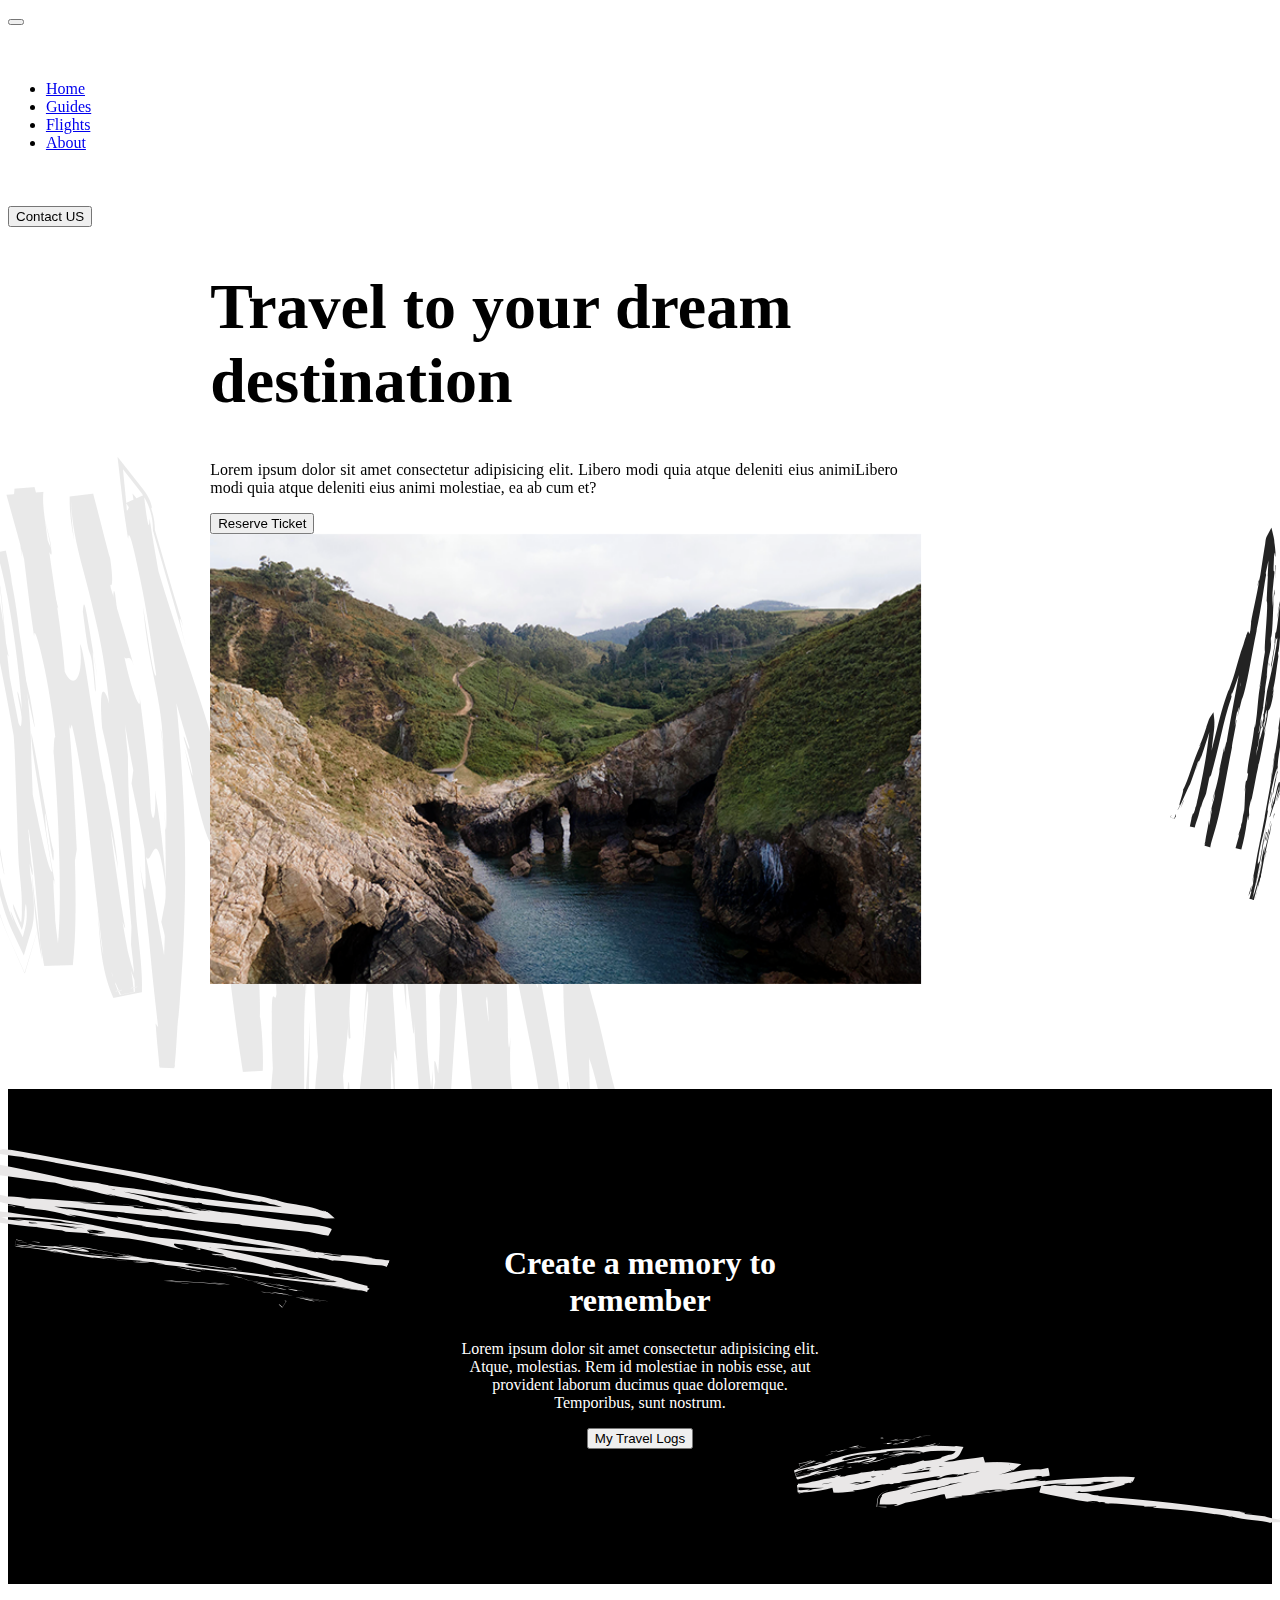
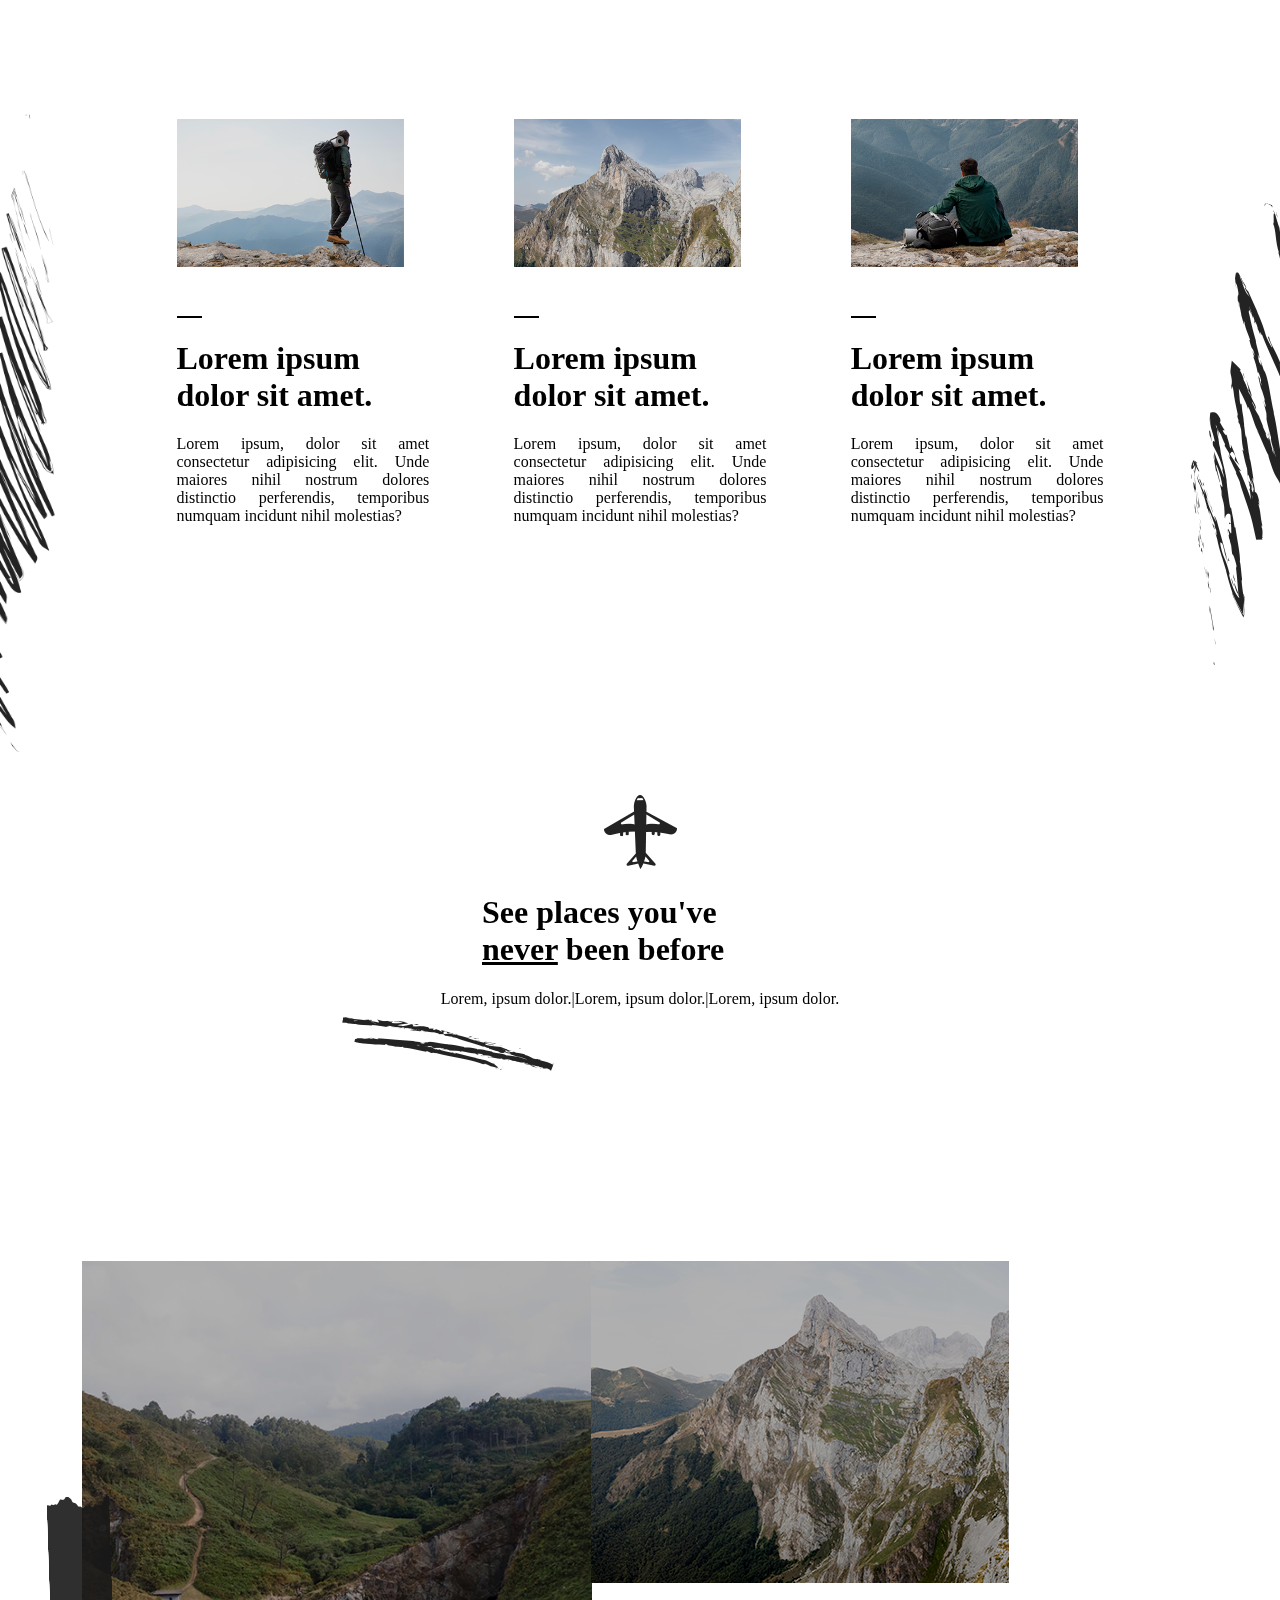
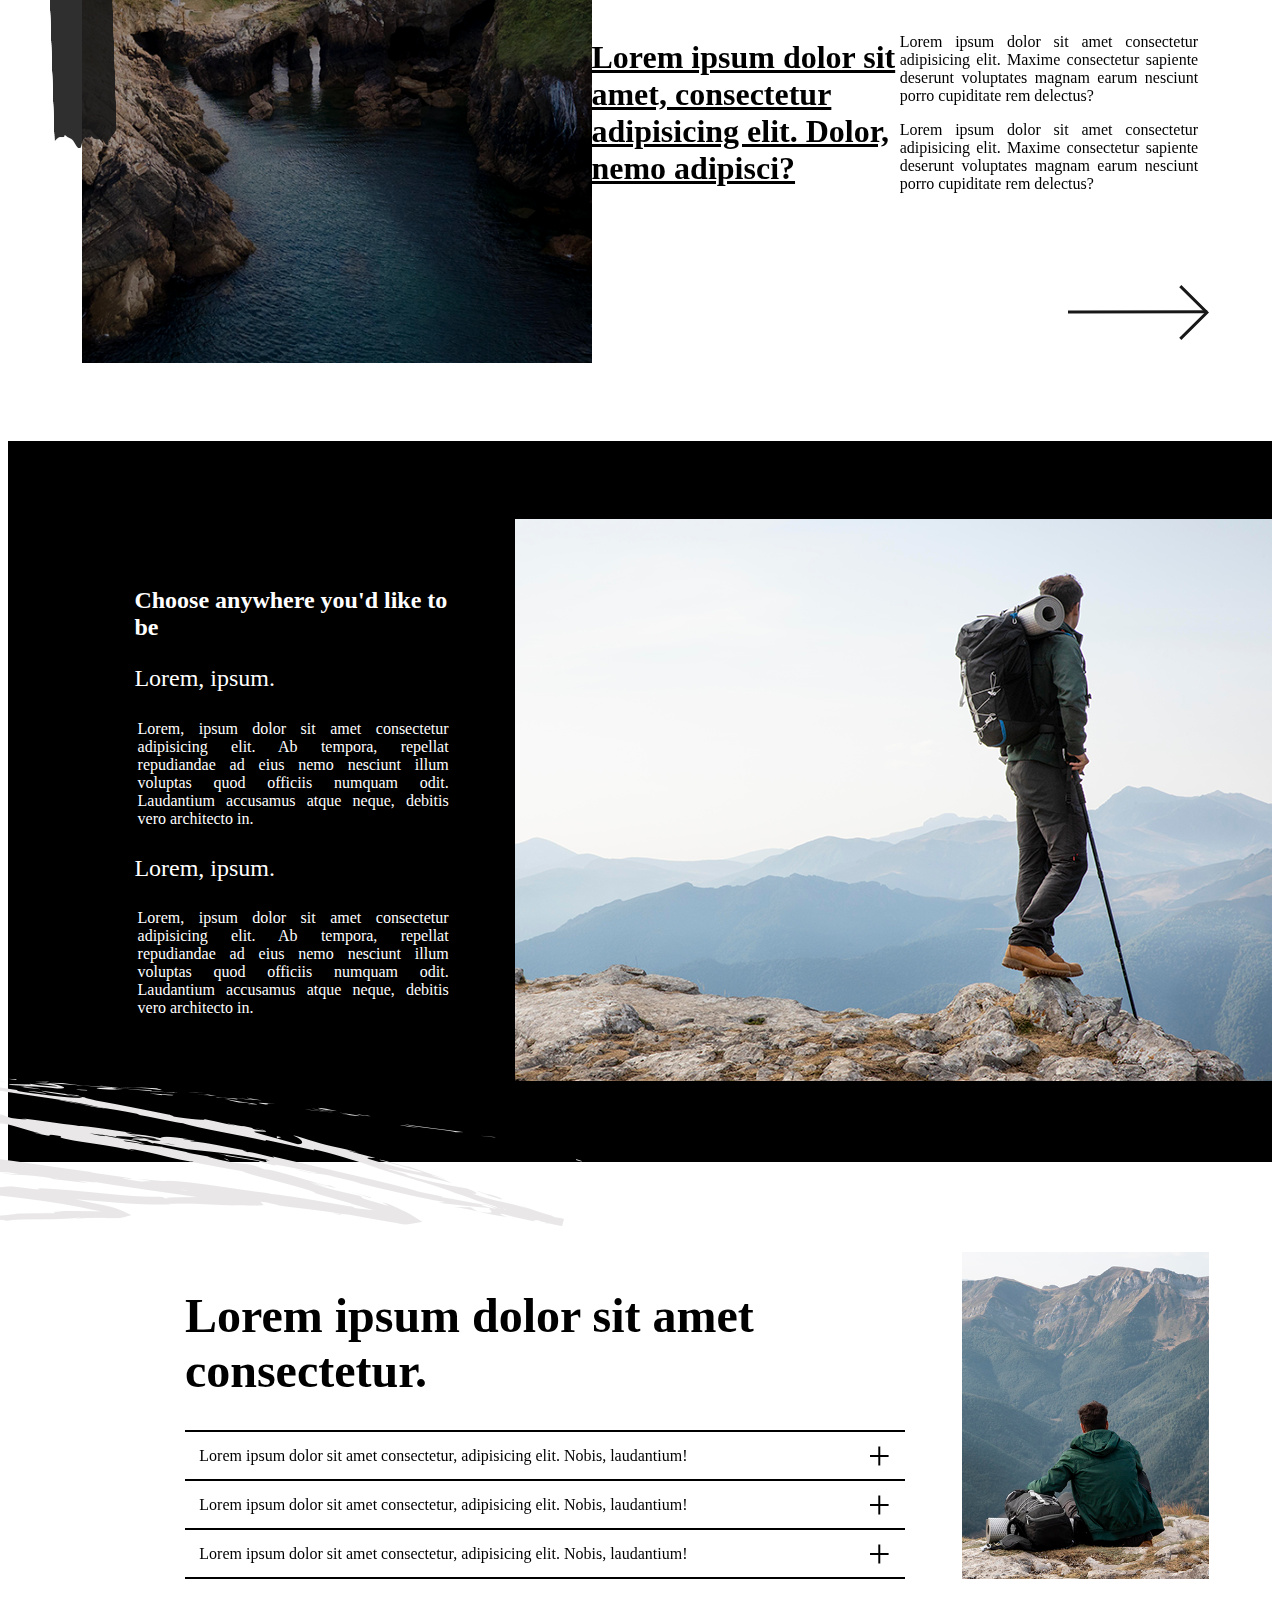
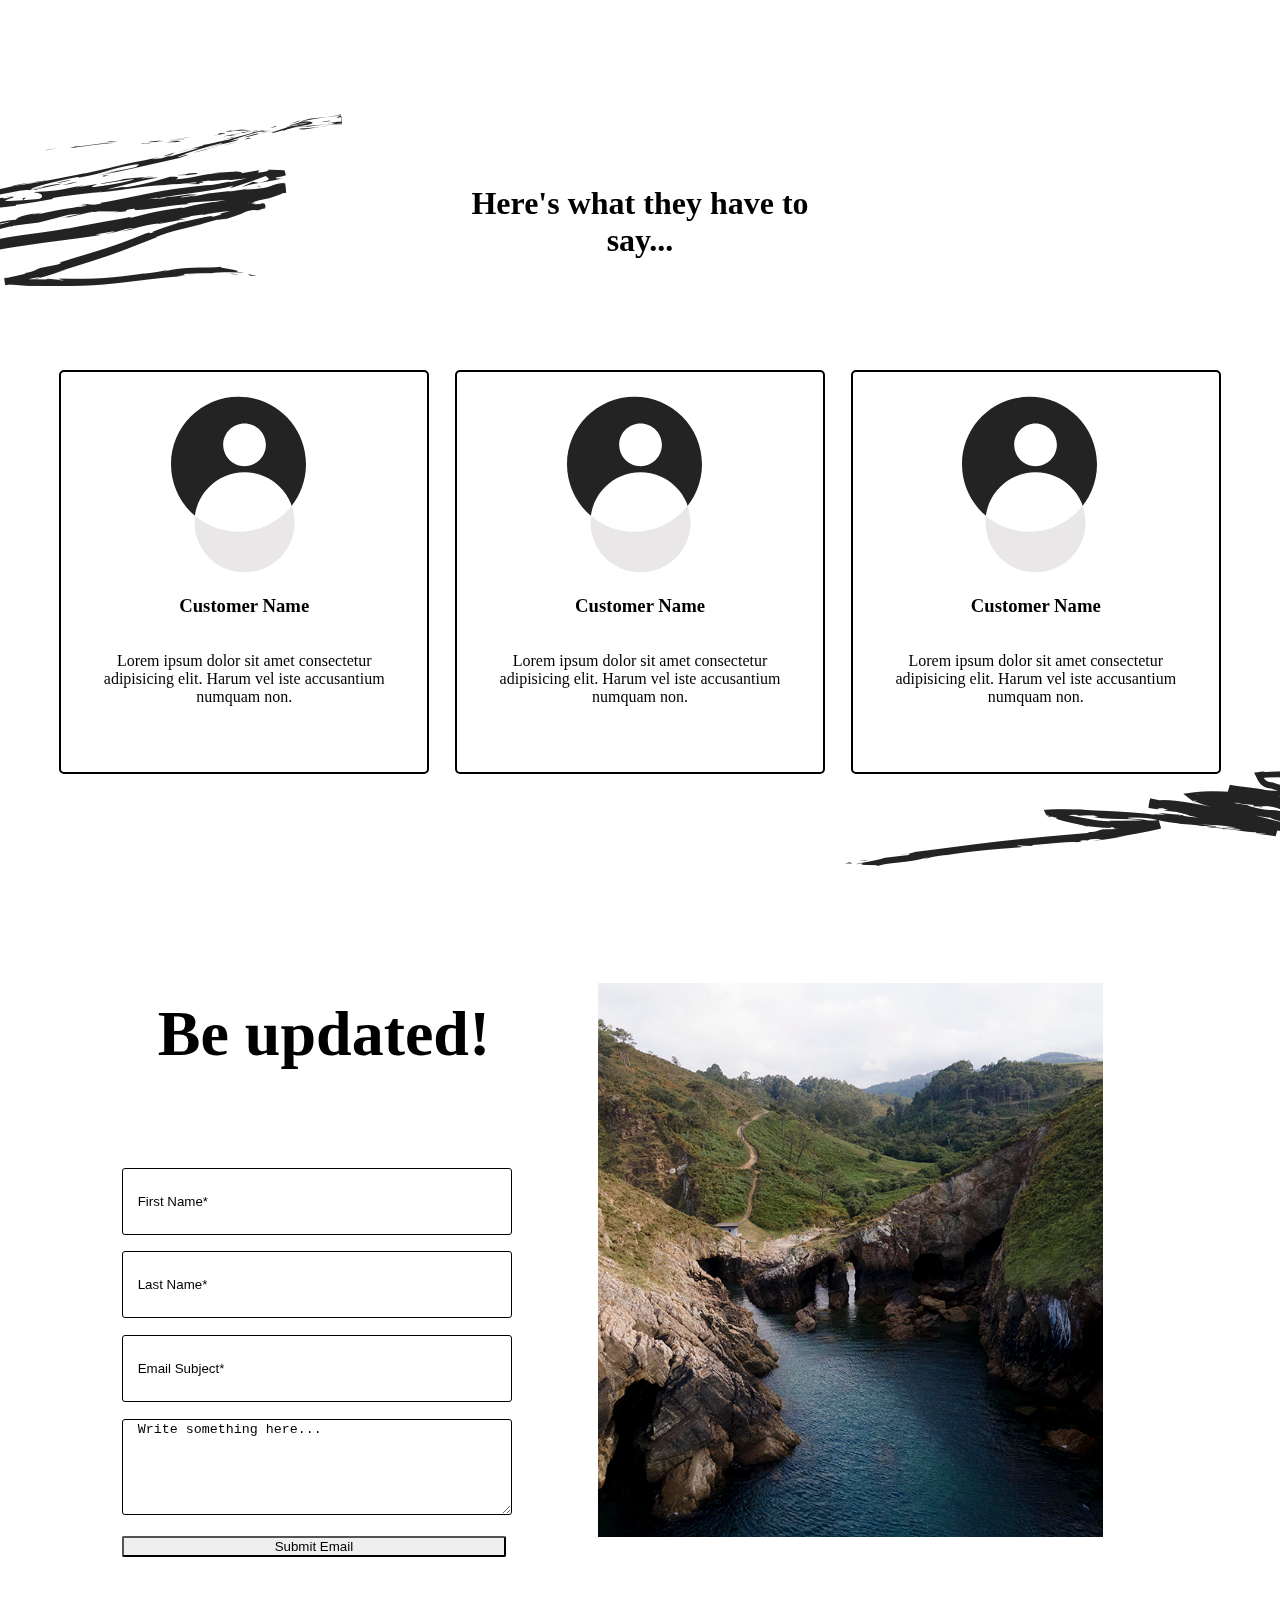
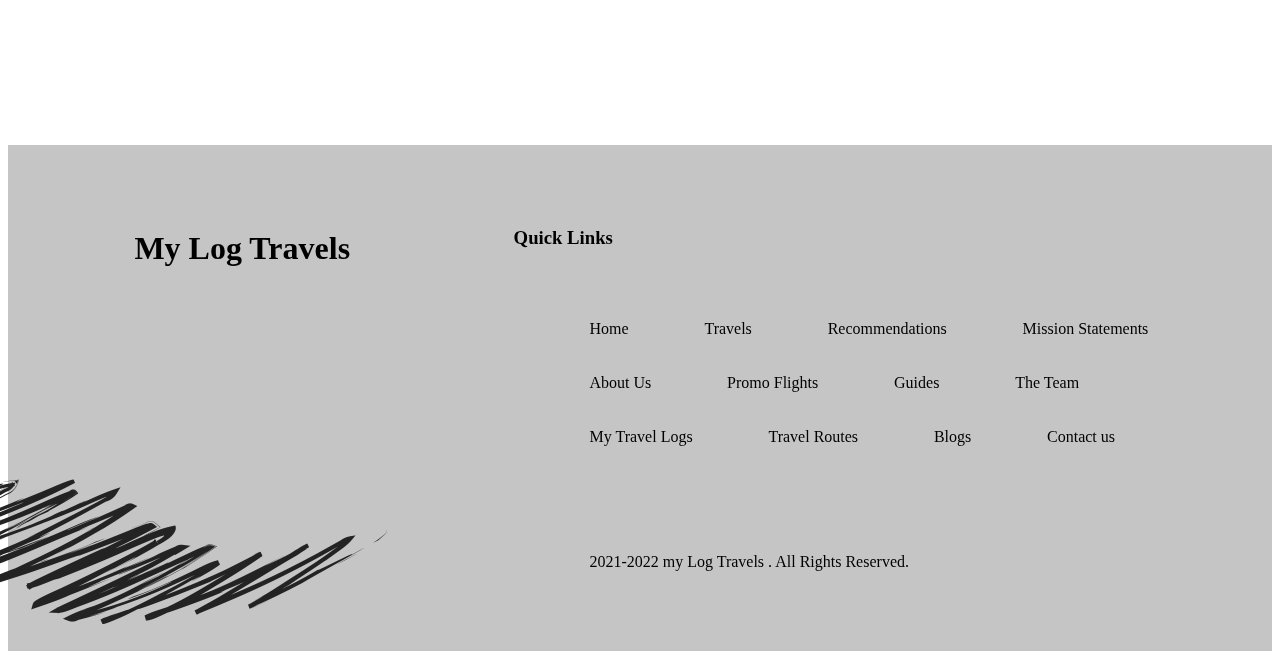
<file: index.html>
<!DOCTYPE html>
<html lang="en">

<head>
    <meta charset="UTF-8">
    <meta name="viewport" content="width=device-width, initial-scale=1.0">
    <title>Document</title>
    <link href="https://cdn.jsdelivr.net/npm/bootstrap@5.3.2/dist/css/bootstrap.min.css" rel="stylesheet"
        integrity="sha384-T3c6CoIi6uLrA9TneNEoa7RxnatzjcDSCmG1MXxSR1GAsXEV/Dwwykc2MPK8M2HN" crossorigin="anonymous">
    <link rel="stylesheet" href="style.css">
</head>

<body>
    <nav class="navbar navbar-expand-lg ">
        <div class="container-fluid">
            <button class="navbar-toggler" type="button" data-bs-toggle="collapse"
                data-bs-target="#navbarSupportedContent" aria-controls="navbarSupportedContent" aria-expanded="false"
                aria-label="Toggle navigation">
                <span class="navbar-toggler-icon"></span>
            </button>


            <div class="collapse navbar-collapse" id="navbarSupportedContent">
                <ul class="navbar-nav me-auto mb-2 mb-lg-0 gap-lg-5" style="padding: 3%;">
                    <li class="nav-item">
                        <a class="nav-link active" aria-current="page" href="#">Home</a>
                    </li>
                    <li class="nav-item">
                        <a class="nav-link" href="#guides">Guides</a>
                    </li>
                    <li class="nav-item">
                        <a class="nav-link" href="#Flights">Flights</a>
                    </li>
                    <li class="nav-item">
                        <a class="nav-link" href="#">About</a>
                    </li>
                </ul>
                <form class="d-flex justify-content-center" role="click">
                    <button class="btn btn-outline-dark border border-2 border-dark px-4" type="submit">Contact
                        US</button>
                </form>
            </div>
        </div>
    </nav>
    <!-- after navigation -->
    <div style="position: relative;" class="box">
        <div class="ti d-lg-flex align-items-center justify-content-center flex-wrap">
            <div class="ltxt w-50">
                <h1 class="lh-1" style="font-size: 4em;">Travel to your dream destination</h1>
                <p class="lh-1" style=" text-align: justify; width: 80%;">Lorem ipsum dolor sit amet consectetur
                    adipisicing elit. Libero modi quia atque deleniti eius animiLibero modi quia atque deleniti eius
                    animi molestiae, ea ab cum et?</p>
                <button class="btn bg-dark text-white w-50">Reserve Ticket</button>
            </div>
            <div class="limage w-50">
                <img class="limage_img figure-img img-fluid" src="images/one.png" alt="Image description">
            </div>
        </div>
    </div>
    <img src="images/twoScribble Dark.svg" class="one_float_left">
    <img src="images/Scribble Lightest_one.svg" class="limage_float" alt="">
    <div class="my_travel">
        <div style="width: 30%;">
            <div>
                <h1 style="text-align: center;">Create a memory to remember</h1>
            </div>
            <div>
                <p style="text-align: center;">Lorem ipsum dolor sit amet consectetur adipisicing elit. Atque,
                    molestias. Rem id molestiae in nobis esse, aut provident laborum ducimus quae doloremque.
                    Temporibus, sunt nostrum.</p>
            </div>
        </div>
        <div><button class="btn text-white border border-1 w-40 px-5 travel_logs">My Travel Logs</button></div>
        <img class="three_blog_left" src="images/three_blog_left.svg" alt="">
        <img class="four_blog_right_Scribble" src="images/four_blog_right_Scribble Light.svg" alt="">
    </div>

    <div class="three_images" id="guides">
        <div class="allImages">
            <div class="image3">
                <img src="images/gallary_img1.png" alt="imag1">
            </div>
            <div id="line"></div>
            <div>
                <h1>Lorem ipsum dolor sit amet.</h1>
            </div>
            <div>
                <p style="text-align: justify;">Lorem ipsum, dolor sit amet consectetur adipisicing elit. Unde maiores
                    nihil nostrum dolores
                    distinctio
                    perferendis,
                    temporibus numquam incidunt nihil molestias?</p>
            </div>
        </div>
        <div class="allImages">
            <div class="image3">
                <img src="images/gallary_img2.png" alt="">
            </div>
            <div id="line"></div>
            <div>
                <h1>Lorem ipsum dolor sit amet.</h1>
            </div>
            <div>
                <p style="text-align: justify;">Lorem ipsum, dolor sit amet consectetur adipisicing elit. Unde maiores
                    nihil nostrum dolores
                    distinctio
                    perferendis,
                    temporibus numquam incidunt nihil molestias?</p>
            </div>
        </div>
        <div class="allImages">
            <div class="image3">
                <img src="images/gallary_img3.png" alt="">
            </div>
            <div id="line"></div>
            <div>
                <h1>Lorem ipsum dolor sit amet.</h1>
            </div>
            <div>
                <p style="text-align: justify;">Lorem ipsum, dolor sit amet consectetur adipisicing elit. Unde maiores
                    nihil nostrum dolores
                    distinctio
                    perferendis,
                    temporibus numquam incidunt nihil molestias?</p>
            </div>
        </div>
        <img class="gallary_left" src="images/gallary_left_Scribble Dark (1).svg" alt="">
        <img class="gallary_right" src="images/gallary_right__Scribble Dark.svg" alt="">

    </div>


    <!-- plain -->
    <div class="plain" id="Flights">
        <div class="icon">
            <img src="images/Airplace Icon.svg" alt="">
        </div>
        <div class="plain_text">
            <h1>
                See places you've <u>never</u> been before
            </h1>
        </div>
        <div class="plain_text_cap">
            <div>Lorem, ipsum dolor.|</div>
            <div>Lorem, ipsum dolor.|</div>
            <div>Lorem, ipsum dolor.</div>
            <img class="plain_Scribble" src="images/plain_Scribble Dark (3).svg" alt="">
        </div>
    </div>
    <div class="twoImgs">
        <div class="long_img">
            <img src="images/five_long_left.png" alt="river">
        </div>
        <div class="small_image">
            <div class="images_small">
                <img src="images/five_smll_mount.png" alt="mountain">
            </div>
            <div class="mountain_text">
                <div class="mountain_large">
                    <h1>
                        <u>
                            Lorem ipsum dolor sit amet, consectetur adipisicing elit. Dolor, nemo adipisci?
                        </u>
                    </h1>
                </div>
                <div class="mountain_small">
                    <p style="text-align: justify;">Lorem ipsum dolor sit amet consectetur adipisicing elit. Maxime
                        consectetur sapiente deserunt
                        voluptates magnam earum nesciunt porro cupiditate rem delectus?</p>
                    <p style="text-align: justify;">Lorem ipsum dolor sit amet consectetur adipisicing elit. Maxime
                        consectetur sapiente deserunt
                        voluptates magnam earum nesciunt porro cupiditate rem delectus?</p>
                </div>
            </div>
        </div>
        <img class="Tape" src="images/Tape.svg" alt="">
        <img class="line" src="images/Line.svg" alt="">
    </div>
    <div class="bloc_six">
        <div class="six_main">
            <div class="six_main_left">
                <div class="left_head">
                    <h2>Choose anywhere you'd like to be</h2>
                </div>
                <div class="six_main_b1">
                    <p style="font-size: 1.5em; text-align: justify;" class="fw-semibold">Lorem, ipsum.</p>
                    <p style="text-align: justify; padding: 1%;">Lorem, ipsum dolor sit amet consectetur adipisicing
                        elit. Ab tempora, repellat repudiandae ad
                        eius nemo nesciunt illum voluptas quod officiis numquam odit. Laudantium accusamus atque neque,
                        debitis vero architecto in.</p>
                </div>
                <div class="six_main_b2">
                    <p style="font-size: 1.5em; text-align: justify;" class="fw-semibold">Lorem, ipsum.</p>
                    <p style="text-align: justify; padding: 1%;">Lorem, ipsum dolor sit amet consectetur adipisicing
                        elit. Ab tempora, repellat repudiandae ad
                        eius nemo nesciunt illum voluptas quod officiis numquam odit. Laudantium accusamus atque neque,
                        debitis vero architecto in.</p>
                </div>
            </div>
            <div class="six_main_right">
                <img src="images/six_bloxk_right.png" alt="">
            </div>
        </div>
        <img class="six_ScribbleLight" src="images/six_ScribbleLight.svg" alt="">
    </div>


    <div class="seven_block">
        <div class="seven_left">
            <div class="seven_left_top">
                <h1 style="font-size: 3em;">Lorem ipsum dolor sit amet consectetur.</h1>
            </div>
            <div class="seven_left_bottom">

                <div class="left_bottom_one">
                    <div style="width: 100%; height: 2px; background-color: black;"></div>
                    <div class="text_plus">
                        <div>
                            Lorem ipsum dolor sit amet consectetur, adipisicing elit. Nobis, laudantium!
                        </div>
                        <div style="font-size: 2.5em;">+</div>
                    </div>

                </div>
                <div class="left_bottom_one">
                    <div style="width: 100%; height: 2px; background-color: black;"></div>
                    <div class="text_plus">
                        <div>
                            Lorem ipsum dolor sit amet consectetur, adipisicing elit. Nobis, laudantium!
                        </div>
                        <div style="font-size: 2.5em;">+</div>
                    </div>

                </div>
                <div class="left_bottom_one">
                    <div style="width: 100%; height: 2px; background-color: black;"></div>
                    <div class="text_plus">
                        <div>
                            Lorem ipsum dolor sit amet consectetur, adipisicing elit. Nobis, laudantium!
                        </div>
                        <div style="font-size: 2.5em;">+</div>
                    </div>
                    <div style="width: 100%; height: 2px; background-color: black;"></div>
                </div>


            </div>
        </div>
        <div class="seven_right">
            <img src="images/seven_mounten_sit.png" alt="mountain">
        </div>
    </div>

    <div class="eight_main" style="position: relative;">
        <img class="Eight_top_Scribble_dark" src="images/Eight_top_Scribble_dark.svg" alt="">
        <div class="head">
            <div>
                <h1>
                    Here's what they
                    have to say...
                </h1>
            </div>
        </div>
        <div class="eight_cards">



            <div class="card_one">
                <div class="c1">
                    <img class="person" src="images/Person Icon.svg" alt="">
                    <img class="Ellipse" src="images/Ellipse.svg" alt="">
                </div>
                <div class="c2">
                    <h3>Customer Name</h3>
                </div>
                <div class="c3">
                    <p style="text-align: center;">Lorem ipsum dolor sit amet consectetur adipisicing elit. Harum vel
                        iste accusantium numquam non.</p>

                </div>
            </div>
            <div class="card_one">
                <div class="c1">
                    <img class="person" src="images/Person Icon.svg" alt="">
                    <img class="Ellipse" src="images/Ellipse.svg" alt="">
                </div>
                <div class="c2">
                    <h3>Customer Name</h3>
                </div>
                <div class="c3">
                    <p style="text-align: center;">Lorem ipsum dolor sit amet consectetur adipisicing elit. Harum vel
                        iste accusantium numquam non.</p>
                </div>
            </div>
            <div class="card_one">
                <div class="c1">
                    <img class="person" src="images/Person Icon.svg" alt="">
                    <img class="Ellipse" src="images/Ellipse.svg" alt="">
                </div>
                <div class="c2">
                    <h3>Customer Name</h3>
                </div>
                <div class="c3">
                    <p style="text-align: center;">Lorem ipsum dolor sit amet consectetur adipisicing elit. Harum vel
                        iste accusantium numquam non.</p>

                </div>
            </div>




        </div>
        <img class="Eight_bottom_Scribble_dark" src="images/Eight_bottom_Scribble_dark.svg" alt="">
    </div>

    <div class="nine_main">
        <div class="nine_form_main">
            <div class="nine_head">
                <h1 style="font-size: 4em;">Be updated!</h1>
            </div>
            <div class="frm">
                <form method="get">
                    <div><input type="text" name="firstName" placeholder="First Name*"></div>
                    <div><input type="text" name="lastName" placeholder="Last Name*"></div>
                    <div><input type="text" name="subject" placeholder="Email Subject*"></div>
                    <div><textarea rows="6" cols="50" placeholder="Write something here..."></textarea></div>
                    <div>

                        <input type="submit" value="Submit Email" class="btn bg-dark text-white w-10 form_submit">
                    </div>
                </form>
            </div>
        </div>
        <div class="nine_img">
            <img class="nine_block_mountain" src="images/nine_block_mountain.png" alt="Mountain and River">
        </div>
    </div>
    <div class="foot">
        <div class="foot_left">
            <img class="ScribbleFoot" src="images/ScribbleFoot.svg" alt="">
            <div>
                <h1>
                    My Log Travels
                </h1>
            </div>
        </div>
        <div class="foot_right">
            <div class="quickLinks">
                <h3>Quick Links</h3>
            </div>
            <div class="allLinks">
                <ul>
                    <li><a href="#">Home</a></li>
                    <li><a href="#">Travels</a></li>
                    <li><a href="#">Recommendations</a></li>
                    <li><a href="#">Mission Statements</a></li>
                    <li><a href="#">About Us</a></li>
                    <li><a href="#">Promo Flights</a></li>
                    <li><a href="#">Guides</a></li>
                    <li><a href="#">The Team</a></li>
                    <li><a href="#">My Travel Logs</a></li>
                    <li><a href="#">Travel Routes</a></li>
                    <li><a href="#">Blogs</a></li>
                    <li><a href="#">Contact us</a></li>

                </ul>
            </div>
            <div class="copyRight" style="padding: 10% 0% 0% 10%;">
                <p>2021-2022 my Log Travels . All Rights Reserved.</p>
            </div>
        </div>
    </div>
    <!-- Scripts -->
    <script src="https://cdn.jsdelivr.net/npm/bootstrap@5.3.2/dist/js/bootstrap.bundle.min.js"
        integrity="sha384-C6RzsynM9kWDrMNeT87bh95OGNyZPhcTNXj1NW7RuBCsyN/o0jlpcV8Qyq46cDfL"
        crossorigin="anonymous"></script>
</body>

</html>
</file>
<file: style.css>
body {
    overflow-x: hidden;
    box-sizing: border-box;
}

.ti {
    margin: 0 15%;
    /* display: flex;
    justify-content: center;
    align-items: center;
    flex-wrap: wrap; */
    padding: 0 1%;
}

.limage_img {
    height: 50vh;
    backdrop-filter: contrast(50%);
    backdrop-filter: brightness(50%);
}

.limage_float {
    position: absolute;
    bottom: -45%;
    left: -20%;
    z-index: -1;
}

.one_float_left {
    position: absolute;
    right: -5%;
    bottom: 0%;
    z-index: -1;
}

.box {
    overflow-x: hidden;
}

.my_travel {
    margin-top: 8%;
    width: 100%;
    height: 55vh;
    background-color: black;
    color: white;
    display: flex;
    flex-direction: column;
    align-items: center;
    justify-content: center;
    position: relative;
}

.three_blog_left {
    position: absolute;
    top: 10%;
    left: -10%;
}

.four_blog_right_Scribble {
    position: absolute;
    top: 70%;
    right: -2%;
}

.three_images {
    margin-top: 15vh;
    margin-left: 10%;
    margin-right: 10%;
    display: flex;
    align-items: center;
    justify-content: space-around;
    position: relative;
}

.allImages {
    width: 25%;
}

.image3>img {
    filter: brightness(90%);
    width: 90%;
}

.allImages>#line {
    margin-top: 5vh;
    background-color: black;
    width: 10%;
    height: 2px;
}

.gallary_left {
    position: absolute;
    left: -20%;
    top: -20%;
    transform: scale(0.8);
}

.gallary_right {
    position: absolute;
    right: -16%;
    top: 20%;
}

.plain {
    margin-top: 30vh;
    margin-bottom: 30vh;
    height: 20vh;
    display: flex;
    flex-direction: column;
    align-items: center;
    justify-content: center;
    position: relative;
}

.plain_text {
    width: 25%;
}

.plain_text_cap {
    display: flex;
}

.plain_Scribble {
    position: absolute;
    left: 18%;
    transform: scale(0.5);
}

.twoImgs {
    padding: 0 2%;
    filter: brightness(70%);
    display: flex;
    gap: 2%;
    justify-content: center;
    position: relative;
}

.long_img {
    width: 40%;
}

.small_image {
    width: 50%;
}

.mountain_text {
    margin-top: 5%;
    display: flex;
}

.long_img>img {
    height: 90%;
}

.Tape {
    position: absolute;
    left: 3%;
    top: 30%;
}

.line {
    position: absolute;
    right: 5%;
    bottom: 13%;
}


.bloc_six {
    clear: both;
    height: 100%;
    background-color: black;
    height: fit-content;
    color: white;
    width: 100%;
    position: relative;
}

.six_main {
    display: flex;
    align-items: center;
    justify-content: center;
}

.six_main_left {
    /* width: 35%; */
    padding: 10% 5% 10% 10%;
}


.six_ScribbleLight {
    position: absolute;
    left: -10%;
    bottom: -9%;
}



.seven_block {
    margin-top: 10vh;
    display: flex;
    align-items: center;
    justify-content: center;
    padding: 0 5%;

}


.seven_left {
    width: 100%;
    padding: 0 5% 0 10%;
}

.seven_right>img {
    width: 100%;
}

.text_plus {
    padding: 0 0;
    display: flex;
    align-items: center;
    justify-content: space-between;
}

.text_plus>div {
    padding: 0 2%;
}

.eight_cards {
    display: flex;
    justify-content: center;
}

.head {
    margin-top: 20vh;
    display: flex;
    align-items: center;
    justify-content: center;
    margin-bottom: 10vh;
}

.head>div {
    width: 30%;
    text-align: center;
}

.card_one {
    position: relative;
    padding: 4% 2%;
    margin: 0 1%;
    width: 25%;
    border: 2px solid black;
    border-radius: 5px;
    display: flex;
    flex-direction: column;
    align-items: center;
    justify-content: center;
}

.Ellipse {
    position: absolute;
    top: 6%;
    left: 30%;
    z-index: -1;
    /* overflow: hidden; */
    transform: translate(-50% -50%);
}

.person {
    mix-blend-mode: color-dodge;
}

.Eight_top_Scribble_dark {
    position: absolute;
    left: -5%;
    top: -8%;
}

.Eight_bottom_Scribble_dark {
    position: absolute;
    right: -15%;
    bottom: -15%;
}

.nine_main {
    margin-top: 20vh;
    display: flex;
    align-items: center;
    justify-content: center;
    gap: 0;
}

.nine_form_main{
    display: flex;
    flex-direction: column;
    align-items: center;
}
.frm {
    margin-top: 5vh;

}
form>div{
padding: 2%;
}
form>div>input[type="text"]{
    border: 1px solid black;
    border-radius: 3px;
    width: 95%;
    height: 7vh;
}
form>div>textarea{
    border: 1px solid black;
    border-radius: 3px;
    width: 95%;
}
form>div>::placeholder{
    padding-left: 1vw;
    color: black;
}
.form_submit{
    width: 95%;
    border-radius: 2px;
}
.nine_img{
    width: 50%;
    height: 50%;
    display: flex;
    justify-content: center;
}
.nine_img>img{
    width: 80%;
    /* height: 50%; */
}
.foot{
    padding: 5% 0;
    margin-top: 20vh;
    background-color: #C5C5C5;
    width: 100%;
    display: flex;
}

.allLinks>ul>li{
    list-style: none;
    display: inline-flex;
    flex-wrap: wrap;
    padding: 5% 5% 0% 5%;
}
.allLinks>ul>li>a{
    text-decoration: none;
    color: black;

}
.foot_left{
    position: relative;
    width: 40%;
    display: flex;
    align-items: flex-start;
    justify-content: center;
}
.foot_left>div{
    width: 50%;
}
.foot_right{
width: 60%;
display: flex;
flex-direction: column;
}
.ScribbleFoot{
    position: absolute;
    bottom: -10%;
    right: 25%;
}
</file>
